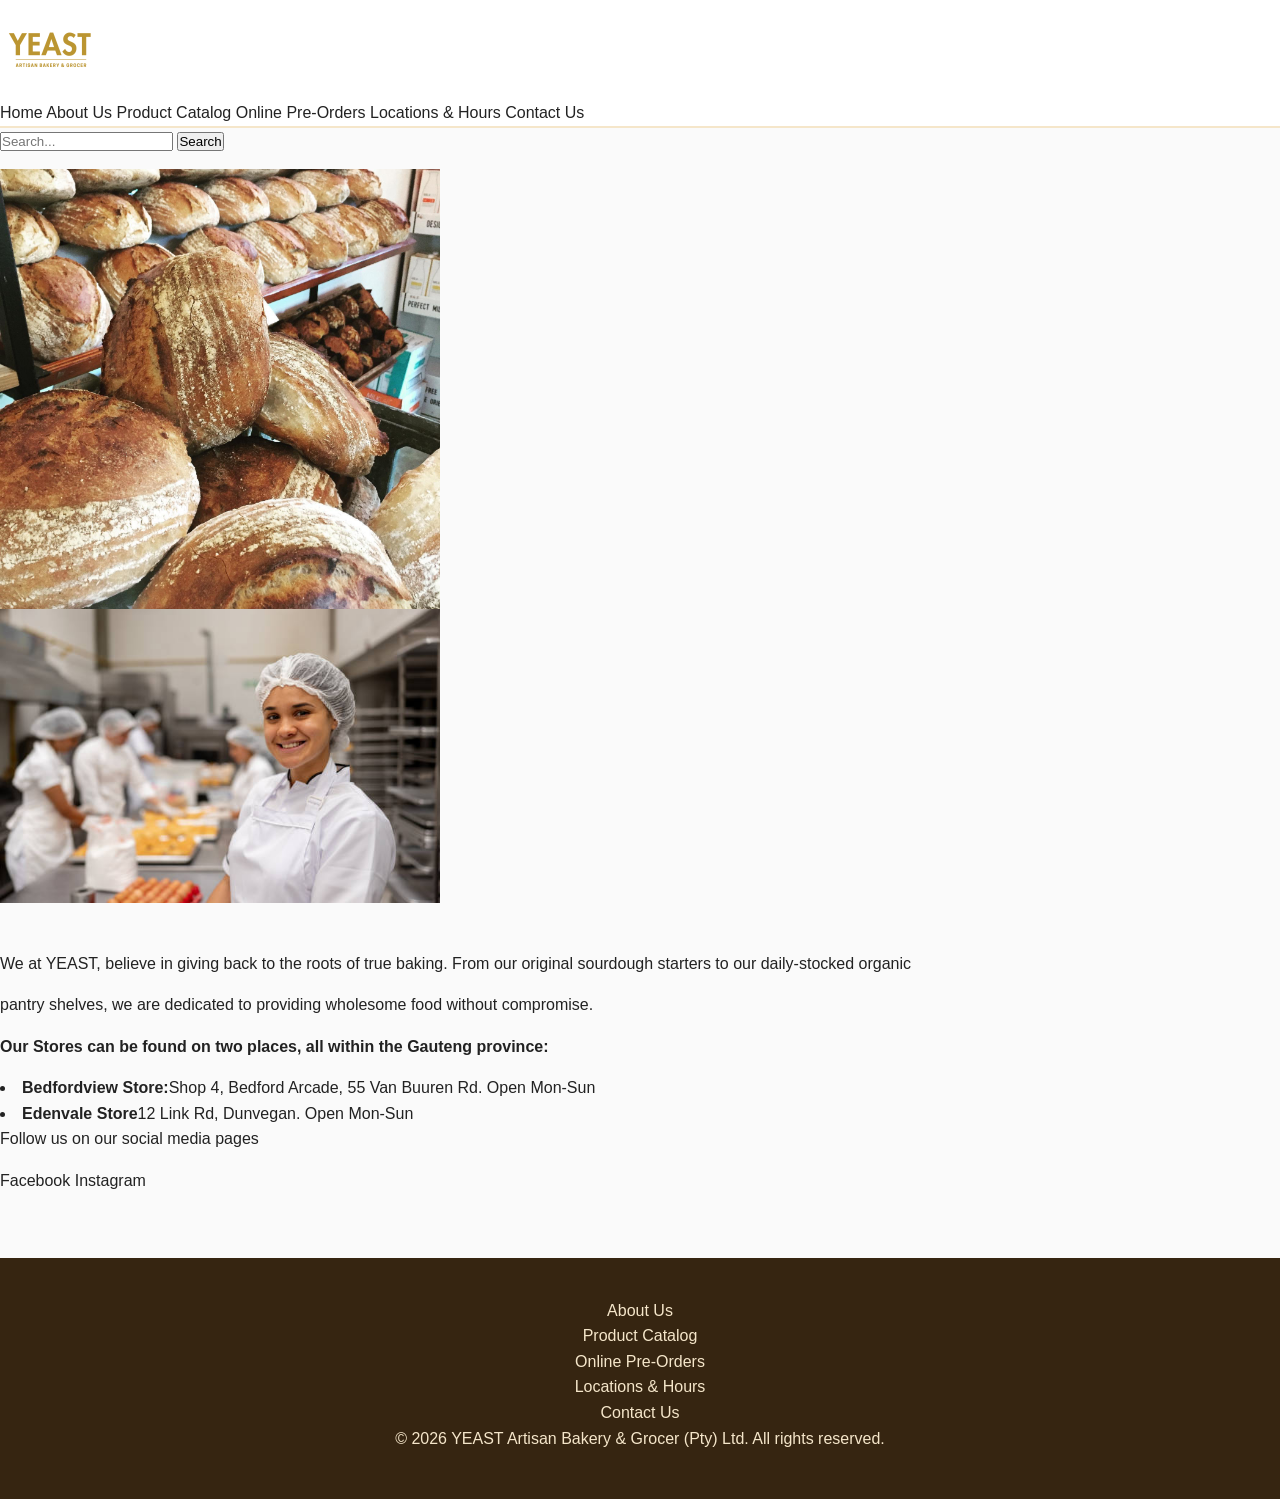
<file: index.html>
<!DOCTYPE html>
<html lang="en">
<head>
    <link rel="stylesheet" href="styles.css">
    <meta charset="UTF-8">
    <meta name="viewport" content="width=device-width, initial-scale=1.0">
    <title>Home</title>
</head>

<body>
    <header><img src="images/logobakery.png" alt="Yeast Artisan Bakery & Grocer Logo">
		<nav id="topLinks">
        <ul>
        <a href="index.html">Home</a>
        <a href="aboutus.html">About Us</a>
        <a href="productcatalog.html">Product Catalog</a>
        <a href="pre-orders.html">Online Pre-Orders</a>
        <a href="locationshours.html">Locations & Hours</a>
        <a href="contactus.html">Contact Us</a>
        </ul>
         </nav>
            </header>

        <form action="/search" method="get">
    <input type="search" name="query" placeholder="Search...">
    <button type="submit">Search</button>


       <p><div class="image-container">
            <img src="images/Sourdough Loaf.jpg" alt="" width="440" height="440">
            <img src="images/staff.jpg" alt="" width="440" height="440">
        </div></p>

        <main>
		<div id="homeInfo">
        <p>We at YEAST, believe in giving back to the roots of true baking. From our original sourdough starters to our daily-stocked organic</p> 
        <p>pantry shelves, we are dedicated to providing wholesome food without compromise.</p>

        <p><b>Our Stores can be found on two places, all within the Gauteng province:</b></p>
        <li><b>Bedfordview Store:</b>Shop 4, Bedford Arcade, 55 Van Buuren Rd. Open Mon-Sun</li>
        <li><b>Edenvale Store</b>12 Link Rd, Dunvegan. Open Mon-Sun</li>

        <p>Follow us on our social media pages</p>
        <div class="social links">
            <a href="https://www.facebook.com/yeast_bakery" target="_blank" rel="noopener noreferrer">Facebook
            <a href="https://www.instagram.com/yeast_bakery" target="_blank" rel="noopener noreferrer">Instagram</a>
        </div>
	  </main>

        <footer>
            <ul>
                <li><nav id="bottomLinks"></li>
                <li><a href="aboutus.html">About Us</a></li>
                <li><a href="productcatalog.html">Product Catalog</a></li>
                <li><a href="pre-orders.html">Online Pre-Orders</a></li>
                <li><a href="locationshours.html">Locations & Hours</a></li>
                <li><a href="contactus.html">Contact Us</a></li>
            </ul>
            </nav>

        <p>
           &copy; 2026 YEAST Artisan Bakery & Grocer (Pty) Ltd. All rights reserved.
        </p>
    </footer>

</div>
</body>
</html>
</file>
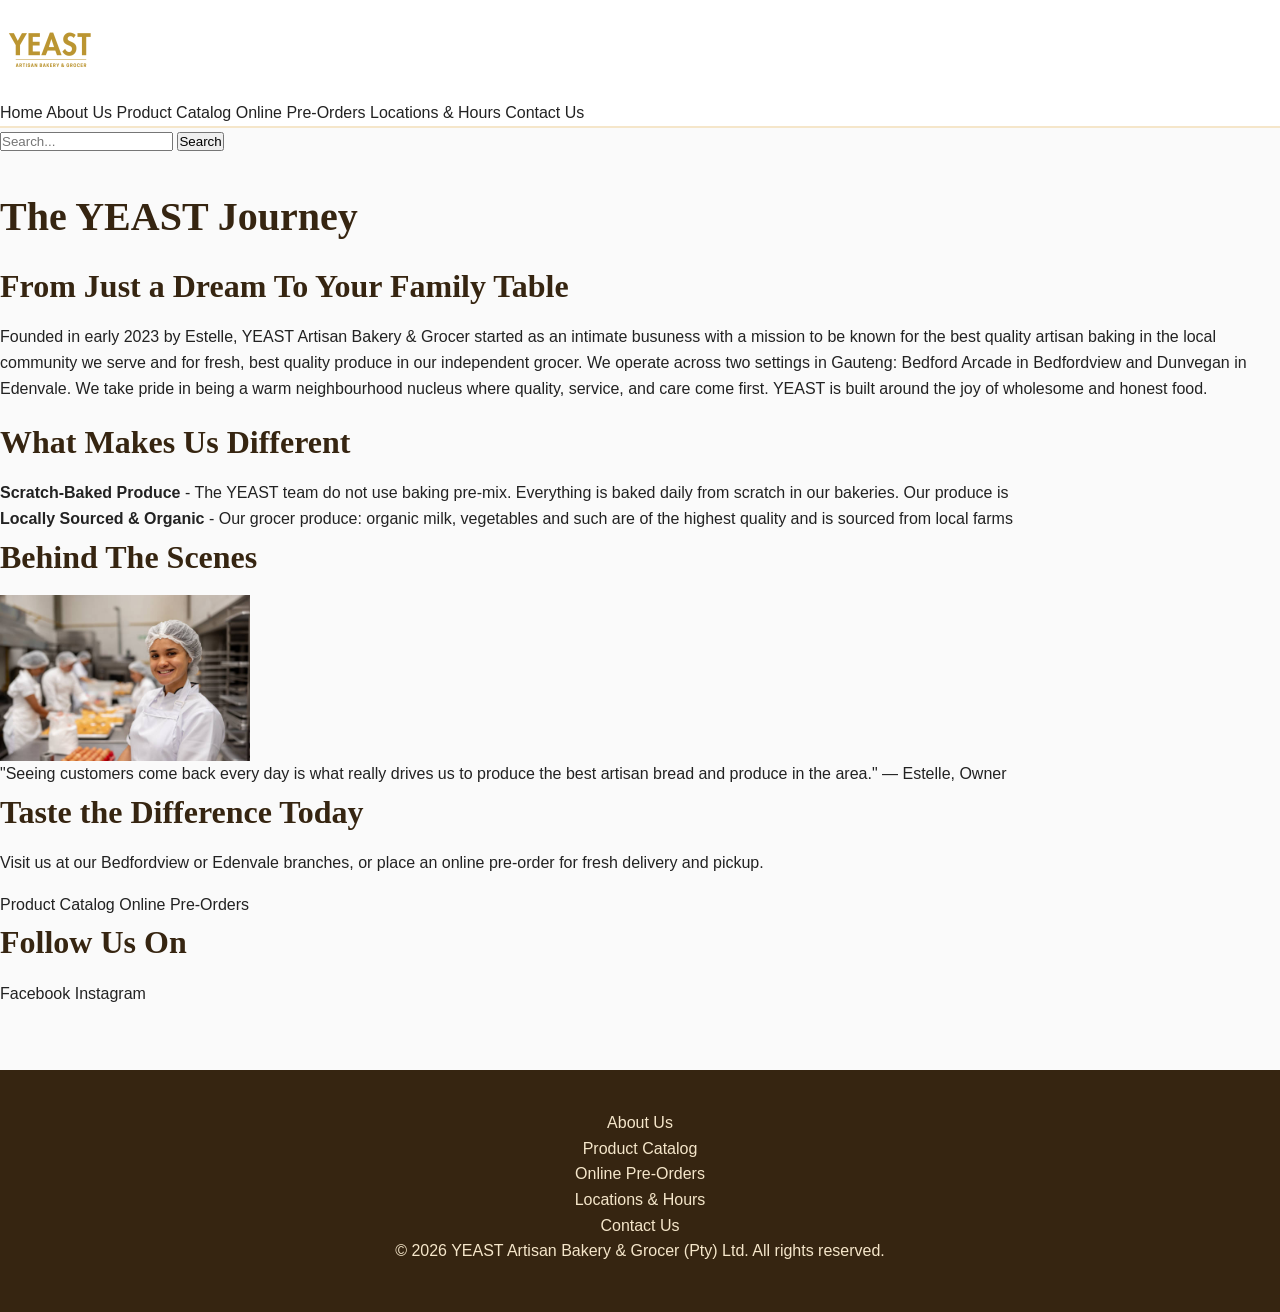
<file: aboutus.html>
<!DOCTYPE html>
<html lang="en">
<head>
    <link rel="stylesheet" href="styles.css">
    <meta charset="UTF-8">
    <meta name="viewport" content="width=device-width, initial-scale=1.0">
    <title>About Us</title>
</head>
<body>
    
    <div id="wrapper">

	  <header><img src="images/logobakery.png" alt="Yeast Artisan Bakery & Grocer Logo">
		<nav id="topLinks">
        <ul>
        <a href="index.html">Home</a>
        <a href="aboutus.html">About Us</a>
        <a href="productcatalog.html">Product Catalog</a>
        <a href="pre-orders.html">Online Pre-Orders</a>
        <a href="locationshours.html">Locations & Hours</a>
        <a href="contactus.html">Contact Us</a>
        </ul>
         </nav>
            </header>
        <form action="/search" method="get">
    <input type="search" name="query" placeholder="Search...">
    <button type="submit">Search</button>
</form>

        <main id="aboutus">
        <h1>The YEAST Journey</h1>
        <h2>From Just a Dream To Your Family Table</h2>
        <p>Founded in early 2023 by Estelle, YEAST Artisan Bakery & Grocer started as an intimate busuness with a mission to be known for the best quality artisan baking in the local community we serve and for fresh, best quality produce in our independent grocer. We operate across two settings in Gauteng: Bedford Arcade in Bedfordview and Dunvegan in Edenvale. We take pride in being a warm neighbourhood nucleus where quality, service, and care come first. YEAST is built around the joy of wholesome and honest food.</p>

        <h2>What Makes Us Different</h2>
        <ul>
            <li><b>Scratch-Baked Produce</b> - The YEAST team do not use baking pre-mix. Everything is baked daily from scratch in our bakeries. Our produce is </li>
            <li><b>Locally Sourced & Organic</b> - Our grocer produce: organic milk, vegetables and such are of the highest quality and is sourced from local farms</li>
        </ul>

        <h2>Behind The Scenes</h2>
        <img src="images\staff.jpg" alt="Staff" width="250" height="250">"Seeing customers come back every day is what really drives us to produce the best artisan bread and produce in the area." — Estelle, Owner

        <h2>Taste the Difference Today</h2>
        <p>Visit us at our Bedfordview or Edenvale branches, or place an online pre-order for fresh delivery and pickup.</p>
         <a href="productcatalog.html">Product Catalog</a>
        <a href="pre-orders.html">Online Pre-Orders</a>

        <h2>Follow Us On</h2>
        <div class="social links">
            <a href="https://www.facebook.com/yeast_bakery" target="_blank" rel="noopener noreferrer">Facebook
            <a href="https://www.instagram.com/yeast_bakery" target="_blank" rel="noopener noreferrer">Instagram</a>
        </div>
        </main>
      
        <footer>
            <ul>
                <li><nav id="bottomLinks"></li>
                <li><a href="aboutus.html">About Us</a></li>
                <li><a href="productcatalog.html">Product Catalog</a></li>
                <li><a href="pre-orders.html">Online Pre-Orders</a></li>
                <li><a href="locationshours.html">Locations & Hours</a></li>
                <li><a href="contactus.html">Contact Us</a></li>
            </ul>
            </nav>

        <p>
           &copy; 2026 YEAST Artisan Bakery & Grocer (Pty) Ltd. All rights reserved.
        </p>
    </footer>

</div>
</body>
</html>
</file>
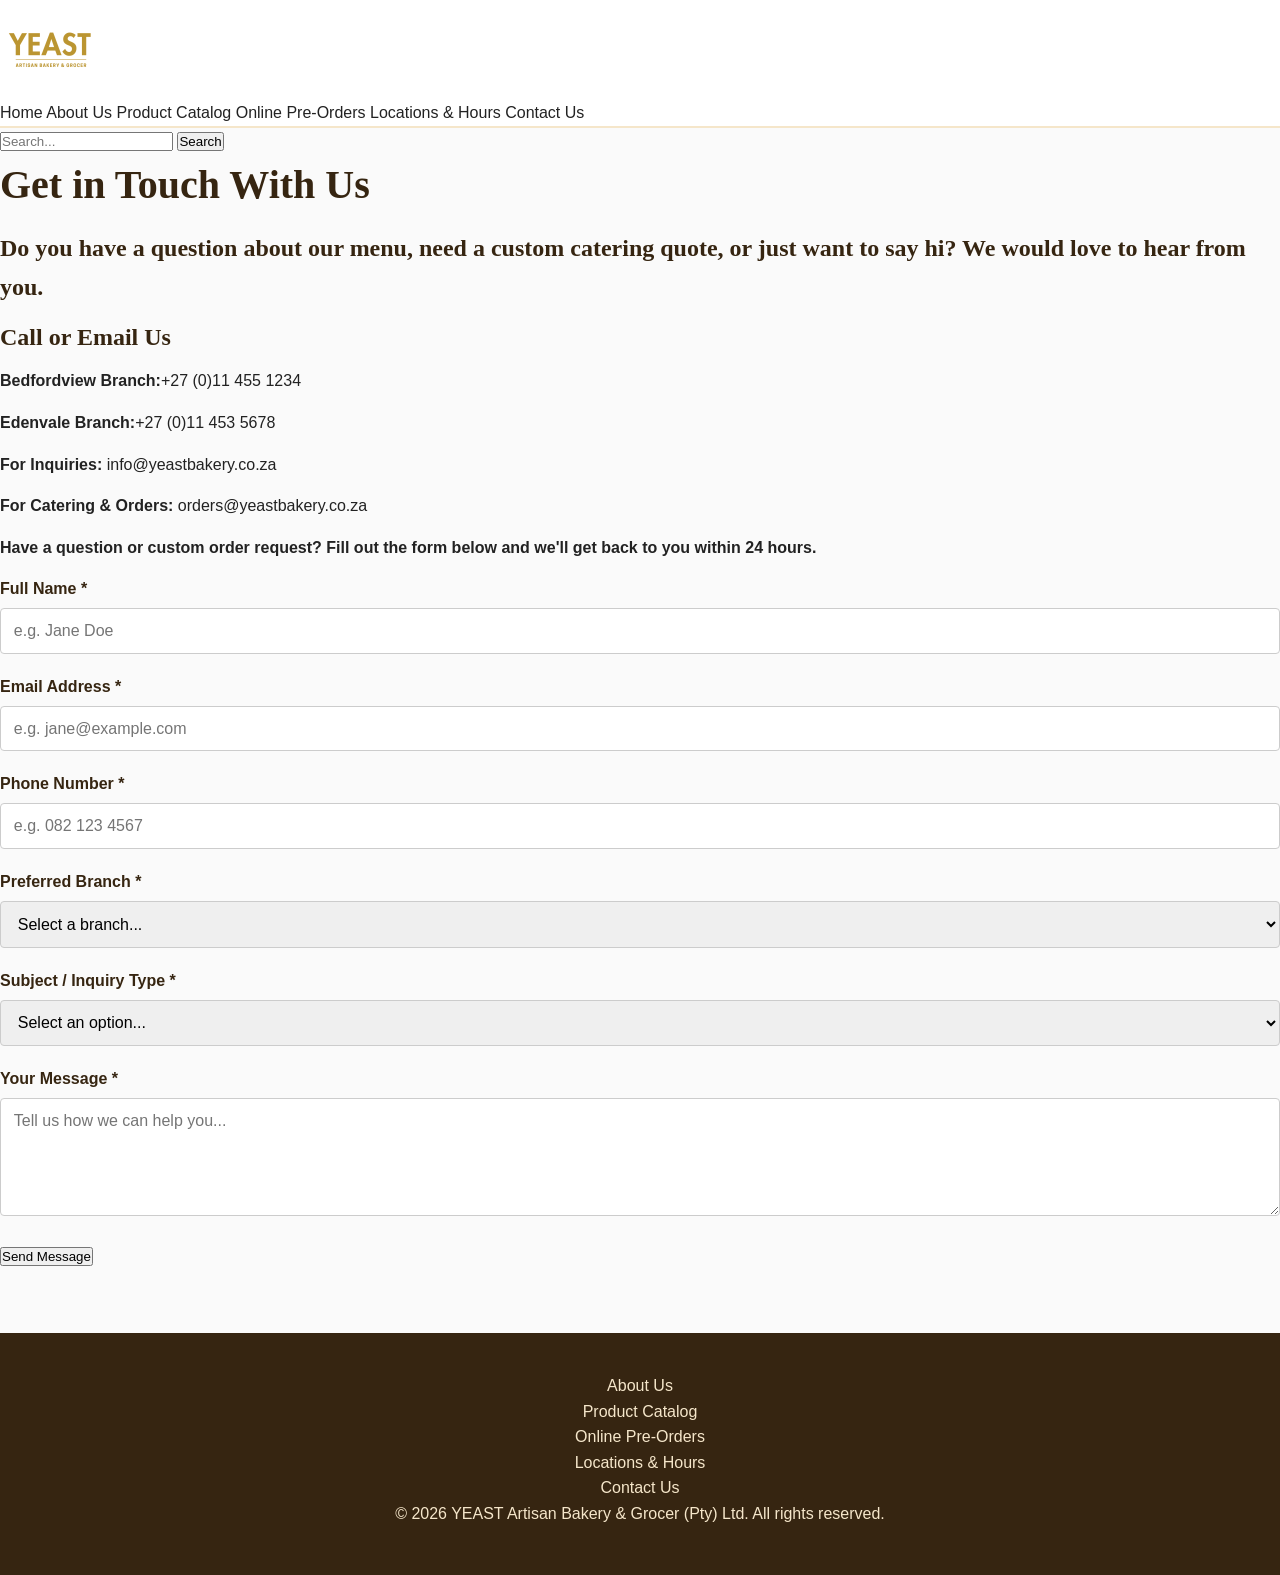
<file: contactus.html>
<!DOCTYPE html>
<html lang="en">
<head>
    <link rel="stylesheet" href="styles.css">
    <meta charset="UTF-8">
    <meta name="viewport" content="width=device-width, initial-scale=1.0">
    <title>Contact Us</title>
</head>
<body>
    
    <div id="wrapper">

	  <header><img src="images/logobakery.png" alt="Yeast Artisan Bakery & Grocer Logo">
		<nav id="topLinks">
        <ul>
        <a href="index.html">Home</a>
        <a href="aboutus.html">About Us</a>
        <a href="productcatalog.html">Product Catalog</a>
        <a href="pre-orders.html">Online Pre-Orders</a>
        <a href="locationshours.html">Locations & Hours</a>
        <a href="contactus.html">Contact Us</a>
        </ul>
         </nav>
            </header>
        <form action="/search" method="get">
    <input type="search" name="query" placeholder="Search...">
    <button type="submit">Search</button>

        <h1>Get in Touch With Us</h1>
        <h3>Do you have a question about our menu, need a custom catering quote, or just want to say hi? We would love to hear from you.</h3>
        <h3>Call or Email Us</h3>
        <p><b>Bedfordview Branch:</b>+27 (0)11 455 1234</p>
        <p><b>Edenvale Branch:</b>+27 (0)11 453 5678</p>
        <p><b>For Inquiries:</b> info@yeastbakery.co.za</p>
        <p><b>For Catering & Orders:</b> orders@yeastbakery.co.za</p>

    <section class="contact-section">
        <p><b>Have a question or custom order request? Fill out the form below and we'll get back to you within 24 hours.</b></p>

        <form action="#" method="POST" class="contact-form">
            
            <div class="form-group">
                <label for="fullName">Full Name *</label>
                <input type="text" id="fullName" name="fullName" placeholder="e.g. Jane Doe" required>
            </div>

            <div class="form-group">
                <label for="email">Email Address *</label>
                <input type="email" id="email" name="email" placeholder="e.g. jane@example.com" required>
            </div>

            <div class="form-group">
                <label for="phone">Phone Number *</label>
                <input type="tel" id="phone" name="phone" placeholder="e.g. 082 123 4567" required>
            </div>

            <div class="form-group">
                <label for="branch">Preferred Branch *</label>
                <select id="branch" name="branch" required>
                    <option value="" disabled selected>Select a branch...</option>
                    <option value="bedfordview">Bedfordview (Bedford Arcade)</option>
                    <option value="edenvale">Edenvale (Dunvegan)</option>
                    <option value="general">General / Unspecified</option>
                </select>
            </div>

            <div class="form-group">
                <label for="inquiryType">Subject / Inquiry Type *</label>
                <select id="inquiryType" name="inquiryType" required>
                    <option value="" disabled selected>Select an option...</option>
                    <option value="general">General Question</option>
                    <option value="wholesale">Wholesale Inquiry</option>
                    <option value="catering">Event Catering & Platters</option>
                    <option value="feedback">Feedback</option>
                </select>
            </div>

            <div class="form-group">
                <label for="message">Your Message *</label>
                <textarea id="message" name="message" rows="5" placeholder="Tell us how we can help you..." required></textarea>
            </div>

            <div class="form-group">
                <button type="submit" class="btn-submit">Send Message</button>
            </div>

        </form>
    </section>

    <footer>
            <ul>
                <li><nav id="bottomLinks"></li>
                <li><a href="aboutus.html">About Us</a></li>
                <li><a href="productcatalog.html">Product Catalog</a></li>
                <li><a href="pre-orders.html">Online Pre-Orders</a></li>
                <li><a href="locationshours.html">Locations & Hours</a></li>
                <li><a href="contactus.html">Contact Us</a></li>
            </ul>
            </nav>

        <p>
           &copy; 2026 YEAST Artisan Bakery & Grocer (Pty) Ltd. All rights reserved.
        </p>
    </footer>

</div>
</body>
</html>
</file>
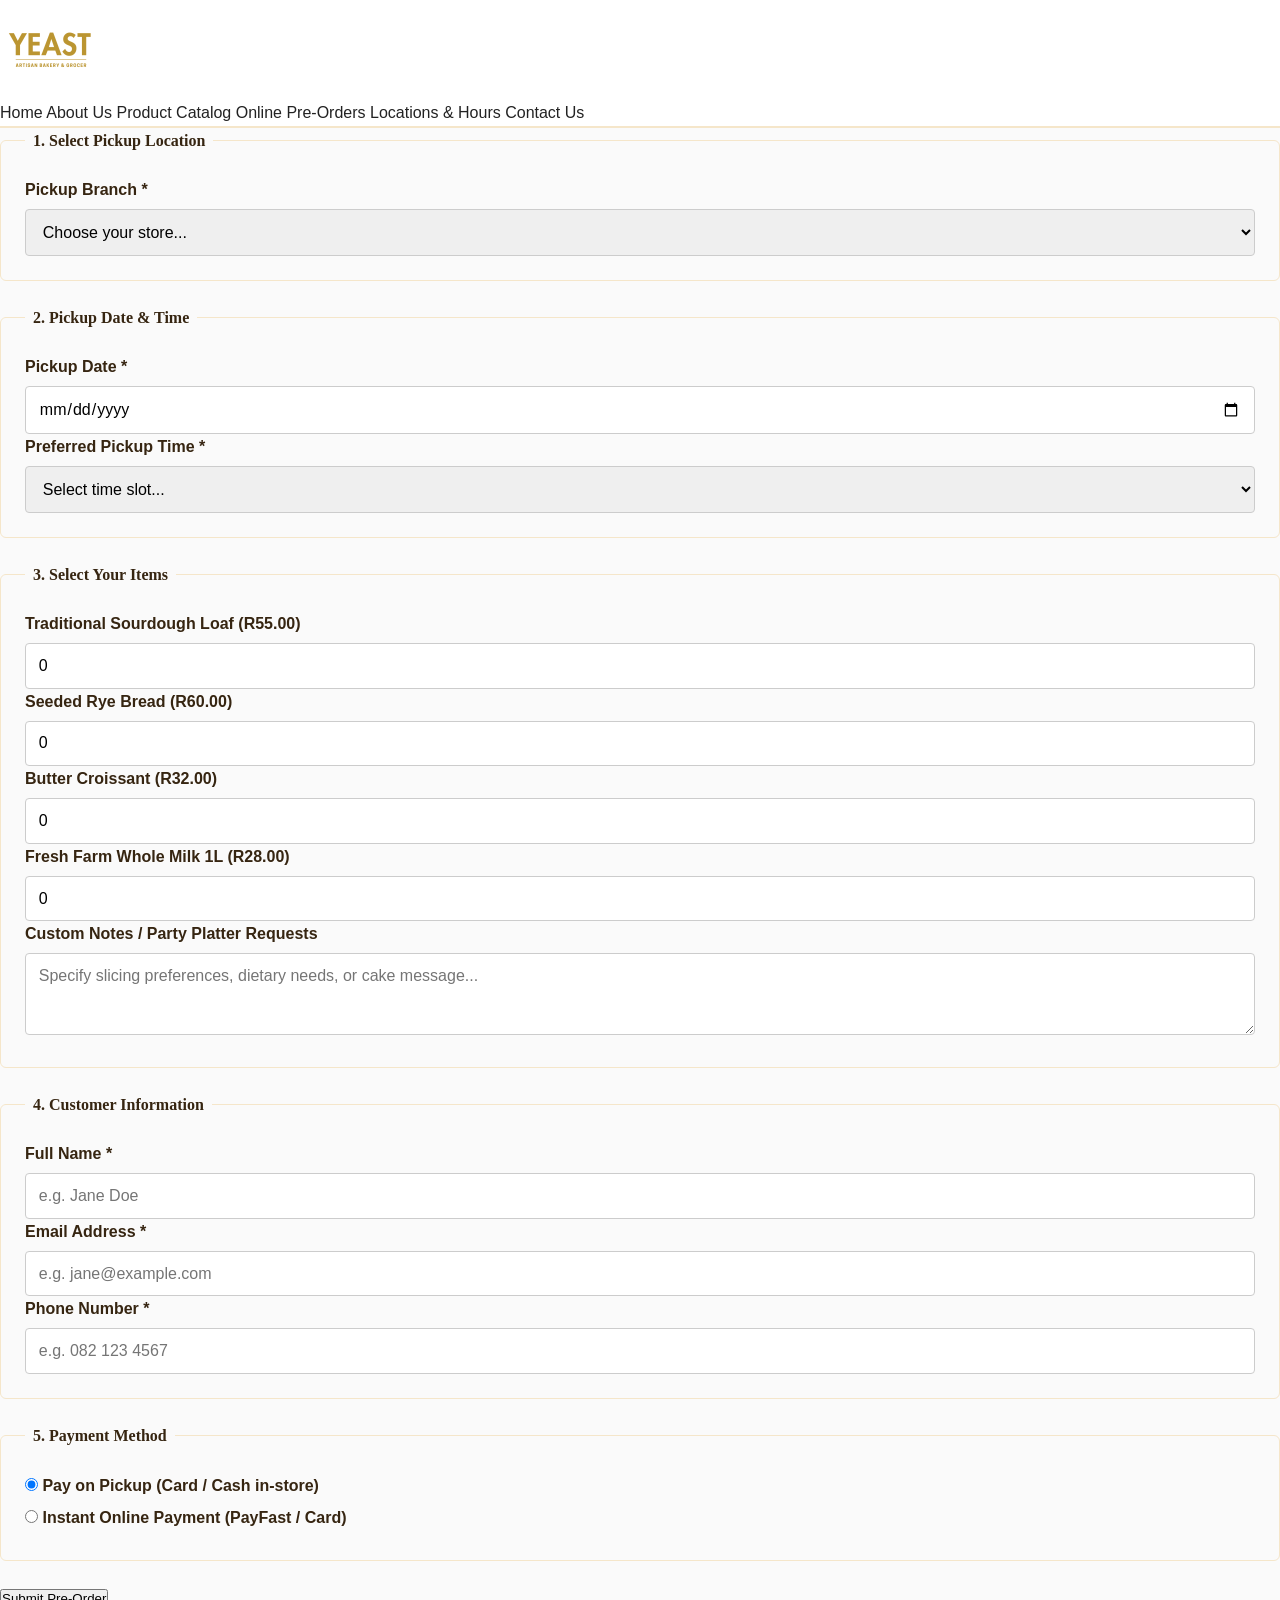
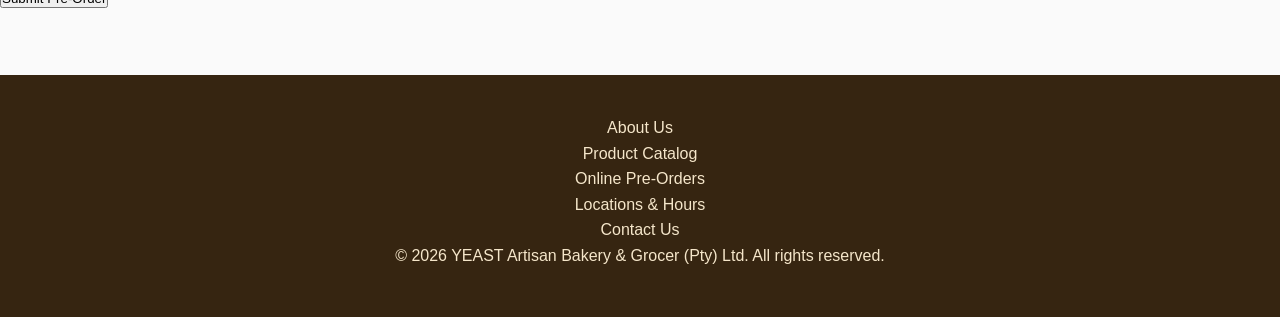
<file: pre-orders.html>
<!DOCTYPE html>
<html lang="en">
<head>
    <link rel="stylesheet" href="styles.css">
    <meta charset="UTF-8">
    <meta name="viewport" content="width=device-width, initial-scale=1.0">
    <title>Online Pre-orders</title>
</head>
<body>
    <div id="wrapper">

	  <header><img src="images/logobakery.png" alt="Yeast Artisan Bakery & Grocer Logo">
		<nav id="topLinks">
        <ul>
        <a href="index.html">Home</a>
        <a href="aboutus.html">About Us</a>
        <a href="productcatalog.html">Product Catalog</a>
        <a href="pre-orders.html">Online Pre-Orders</a>
        <a href="locationshours.html">Locations & Hours</a>
        <a href="contactus.html">Contact Us</a>
        </ul>
         </nav>
            </header>

<form action="#" method="POST" class="preorder-form">

    <fieldset>
        <legend>1. Select Pickup Location</legend>
        <label for="pickupBranch">Pickup Branch *</label>
        <select id="pickupBranch" name="pickupBranch" required>
            <option value="" disabled selected>Choose your store...</option>
            <option value="bedfordview">Bedfordview (Bedford Arcade)</option>
            <option value="edenvale">Edenvale (Dunvegan)</option>
        </select>
    </fieldset>

    <fieldset>
        <legend>2. Pickup Date & Time</legend>
        <label for="pickupDate">Pickup Date *</label>
        <input type="date" id="pickupDate" name="pickupDate" required>

        <label for="pickupTime">Preferred Pickup Time *</label>
        <select id="pickupTime" name="pickupTime" required>
            <option value="" disabled selected>Select time slot...</option>
            <option value="morning_early">07:30 AM - 10:00 AM</option>
            <option value="morning_late">10:00 AM - 12:30 PM</option>
            <option value="afternoon">12:30 PM - 03:00 PM</option>
        </select>
    </fieldset>

    <fieldset>
        <legend>3. Select Your Items</legend>
        
        <div class="item-selection">
            <label for="item1">Traditional Sourdough Loaf (R55.00)</label>
            <input type="number" id="item1" name="sourdough_qty" min="0" value="0">
        </div>

        <div class="item-selection">
            <label for="item2">Seeded Rye Bread (R60.00)</label>
            <input type="number" id="item2" name="rye_qty" min="0" value="0">
        </div>

        <div class="item-selection">
            <label for="item3">Butter Croissant (R32.00)</label>
            <input type="number" id="item3" name="croissant_qty" min="0" value="0">
        </div>

        <div class="item-selection">
            <label for="item4">Fresh Farm Whole Milk 1L (R28.00)</label>
            <input type="number" id="item4" name="milk_qty" min="0" value="0">
        </div>

        <label for="customRequests">Custom Notes / Party Platter Requests</label>
        <textarea id="customRequests" name="customRequests" rows="3" placeholder="Specify slicing preferences, dietary needs, or cake message..."></textarea>
    </fieldset>

    <fieldset>
        <legend>4. Customer Information</legend>
        <label for="custName">Full Name *</label>
        <input type="text" id="custName" name="custName" placeholder="e.g. Jane Doe" required>

        <label for="custEmail">Email Address *</label>
        <input type="email" id="custEmail" name="custEmail" placeholder="e.g. jane@example.com" required>

        <label for="custPhone">Phone Number *</label>
        <input type="tel" id="custPhone" name="custPhone" placeholder="e.g. 082 123 4567" required>
    </fieldset>

    <fieldset>
        <legend>5. Payment Method</legend>
        <label>
            <input type="radio" name="paymentMethod" value="instore" checked> Pay on Pickup (Card / Cash in-store)
        </label>
        <label>
            <input type="radio" name="paymentMethod" value="online"> Instant Online Payment (PayFast / Card)
        </label>
    </fieldset>

    <button type="submit" class="btn-order">Submit Pre-Order</button>

    <footer>
            <ul>
                <li><nav id="bottomLinks"></li>
                <li><a href="aboutus.html">About Us</a></li>
                <li><a href="productcatalog.html">Product Catalog</a></li>
                <li><a href="pre-orders.html">Online Pre-Orders</a></li>
                <li><a href="locationshours.html">Locations & Hours</a></li>
                <li><a href="contactus.html">Contact Us</a></li>
            </ul>
            </nav>

        <p>
           &copy; 2026 YEAST Artisan Bakery & Grocer (Pty) Ltd. All rights reserved.
        </p>
    </footer>

</div>
</form>
</body>
</html>
</file>
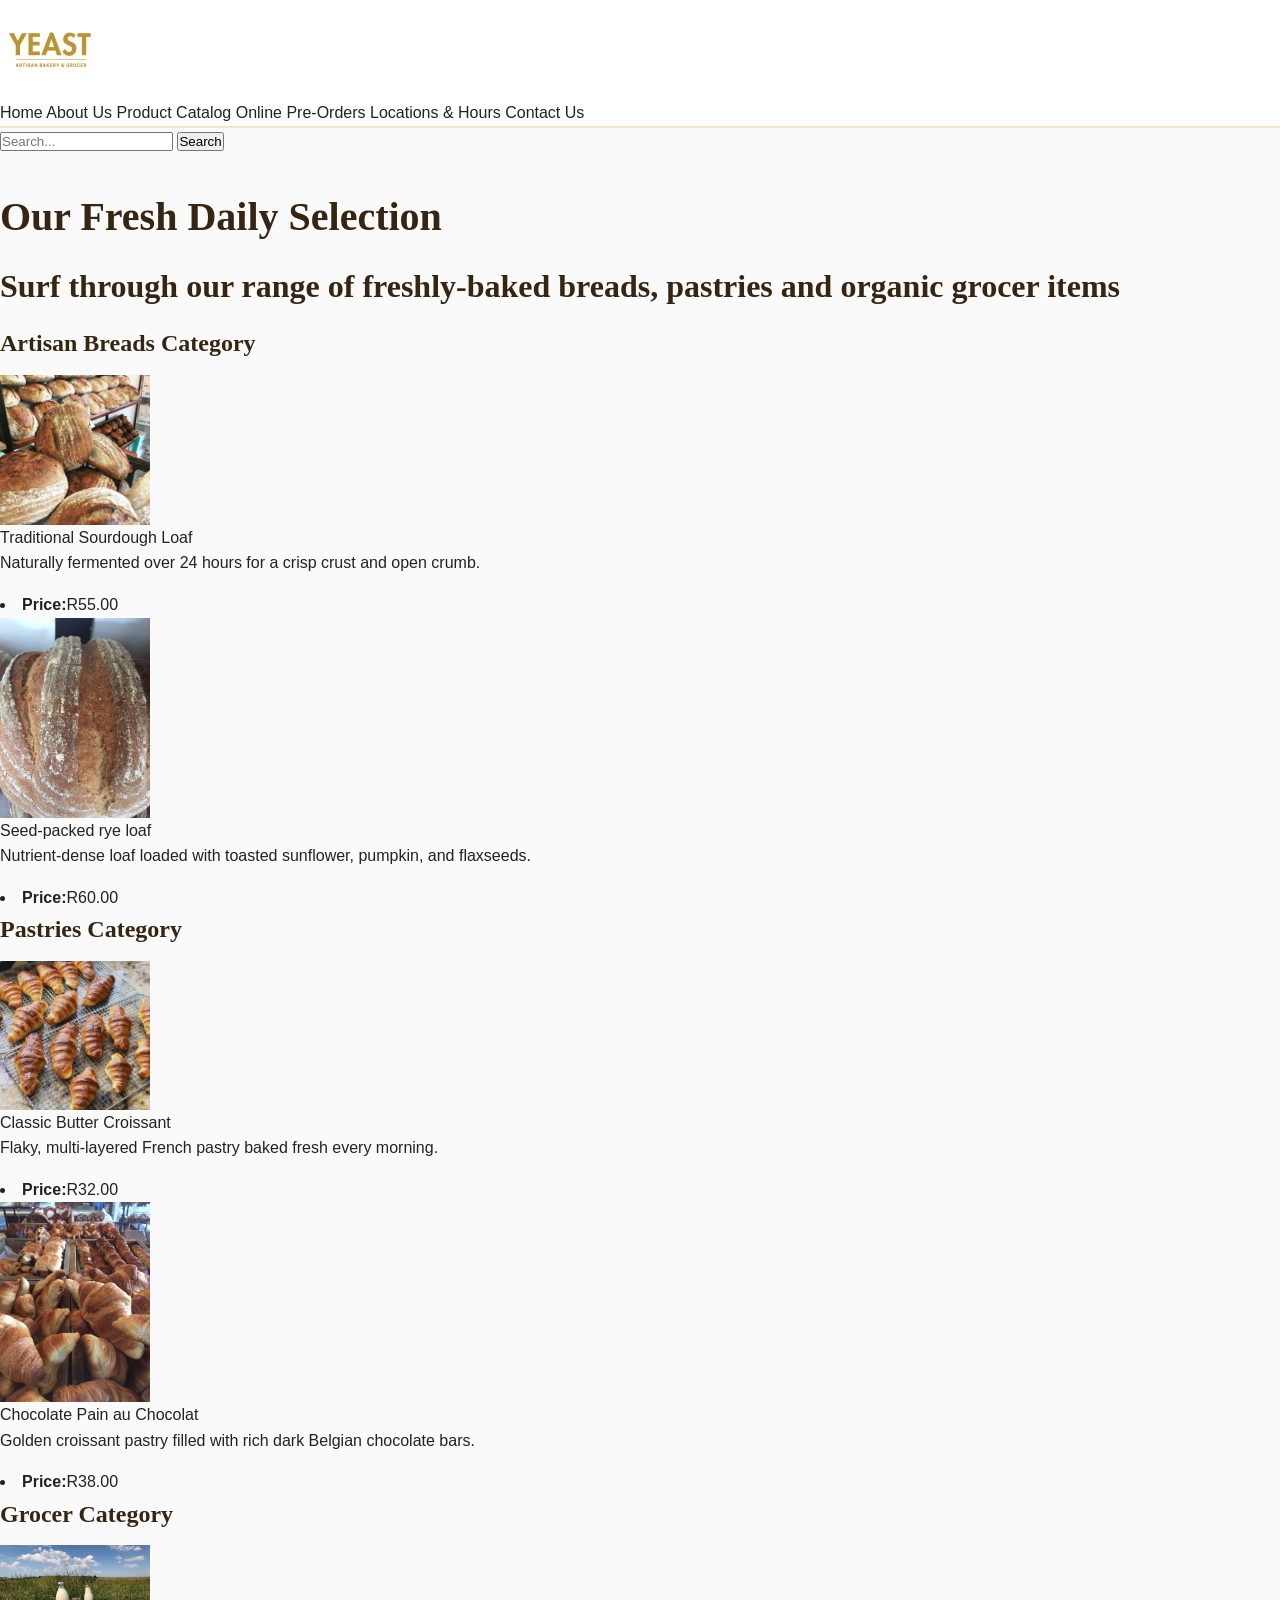
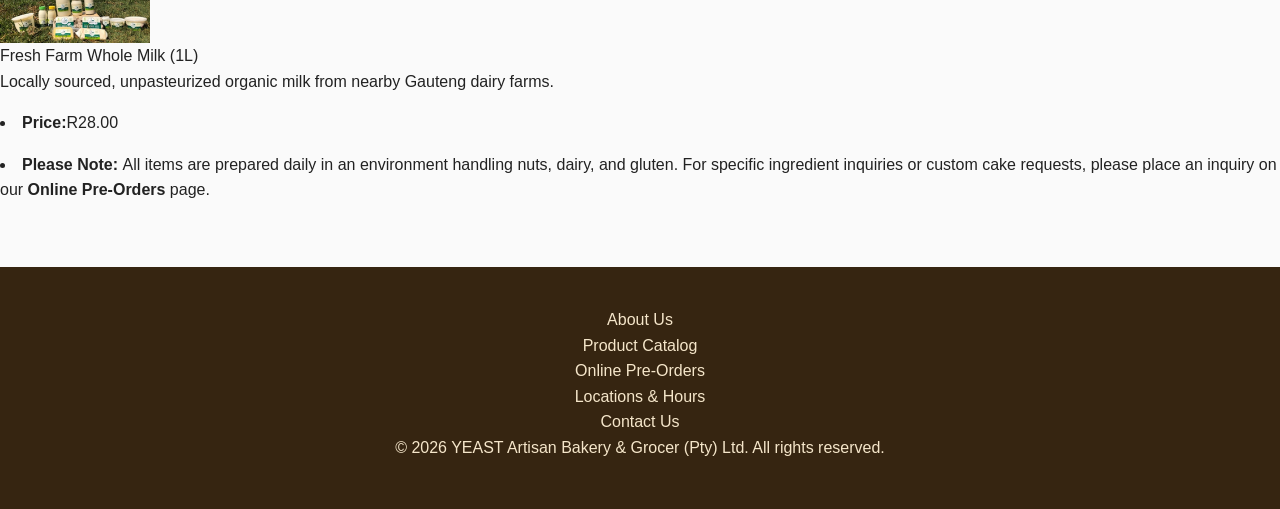
<file: productcatalog.html>
<!DOCTYPE html>
<html lang="en">
<head>
    <link rel="stylesheet" href="styles.css">
    <meta charset="UTF-8">
    <meta name="viewport" content="width=device-width, initial-scale=1.0">
    <title>Product Catalog</title>
    
</head>
<body>
    
    <div id="wrapper">

	  <header><img src="images/logobakery.png" alt="Yeast Artisan Bakery & Grocer Logo">
		<nav id="topLinks">
        <ul>
        <a href="index.html">Home</a>
        <a href="aboutus.html">About Us</a>
        <a href="productcatalog.html">Product Catalog</a>
        <a href="pre-orders.html">Online Pre-Orders</a>
        <a href="locationshours.html">Locations & Hours</a>
        <a href="contactus.html">Contact Us</a>
        </ul>
         </nav>
            </header>
        <form action="/search" method="get">
    <input type="search" name="query" placeholder="Search...">
    <button type="submit">Search</button>
</form>
        <main id="productcatalog">
        <h1>Our Fresh Daily Selection</h1>
        <h2>Surf through our range of freshly-baked breads, pastries and organic grocer items</h2>
        
        <h3>Artisan Breads Category</h3>
        <img src="images\Sourdough Loaf.jpg" alt="Traditional Sourdough Loaf" width="150" height="150">Traditional Sourdough Loaf
        <p>Naturally fermented over 24 hours for a crisp crust and open crumb.</p>
        <li><b>Price:</b>R55.00</li>
        
        <img src="images\Seed-packedryeloaf.jpg" alt="Seed-packed rye loaf" width="150" height="150">Seed-packed rye loaf
        <p>Nutrient-dense loaf loaded with toasted sunflower, pumpkin, and flaxseeds.</p>
        <li><b>Price:</b>R60.00</li>

        <h3>Pastries Category</h3>
        <img src="images\croissant.jpg" alt="Classic Butter Croissant" width="150" height="150">Classic Butter Croissant
        <p>Flaky, multi-layered French pastry baked fresh every morning.</p>
        <li><b>Price:</b>R32.00</li>

        <img src="images\choccroissant.jpg" alt="Staff" width="150" height="150">Chocolate Pain au Chocolat
        <p>Golden croissant pastry filled with rich dark Belgian chocolate bars.</p>
        <li><b>Price:</b>R38.00</li>

        <h3>Grocer Category</h3>
        <img src="images\FarmMilk.jpg" alt="Fresh Farm Whole Milk (1L)" width="150" height="150">Fresh Farm Whole Milk (1L)
        <p>Locally sourced, unpasteurized organic milk from nearby Gauteng dairy farms.</p>
        <li><b>Price:</b>R28.00</li>

        <p><li><b>Please Note: </b>All items are prepared daily in an environment handling nuts, dairy, and gluten. For specific ingredient inquiries or custom cake requests, please place an inquiry on our <b><a href="pre-orders.html">Online Pre-Orders</a></b> page.</li></p>
</main>

        <footer>
            <ul>
                <li><nav id="bottomLinks"></li>
                <li><a href="aboutus.html">About Us</a></li>
                <li><a href="productcatalog.html">Product Catalog</a></li>
                <li><a href="pre-orders.html">Online Pre-Orders</a></li>
                <li><a href="locationshours.html">Locations & Hours</a></li>
                <li><a href="contactus.html">Contact Us</a></li>
            </ul>
            </nav>

        <p>
           &copy; 2026 YEAST Artisan Bakery & Grocer (Pty) Ltd. All rights reserved.
        </p>
    </footer>

</div>
</body>
</html>
</file>
<file: styles.css>
* {
    margin: 0;
    padding: 0;
    box-sizing: border-box;
}

:root {
    --primary-wheat: #F5E6CA;
    --primary-espresso: #362511;
    --accent-olive: #556B2F;
    --text-dark: #222222;
    --text-muted: #666666;
    --bg-light: #FAFAFA;
    --bg-white: #FFFFFF;
    --font-heading: 'Playfair Display', Georgia, serif;
    --font-body: 'Roboto', Arial, sans-serif;
    --transition: all 0.3s ease;
}

html {
    font-size: 100%; /* 1rem = 16px */
    scroll-behavior: smooth;
}

body {
    font-family: var(--font-body);
    color: var(--text-dark);
    background-color: var(--bg-light);
    line-height: 1.6;
}

h1, h2, h3, h4 {
    font-family: var(--font-heading);
    color: var(--primary-espresso);
    margin-bottom: 0.75rem;
}

h1 { font-size: 2.5rem; }
h2 { font-size: 2rem; }
h3 { font-size: 1.5rem; }

p {
    margin-bottom: 1rem;
    color: var(--text-dark);
}

a {
    text-decoration: none;
    color: inherit;
    transition: var(--transition);
}

ul {
    list-style: none;
}

img {
    max-width: 100%;
    height: auto;
    display: block;
}

.container {
    width: 90%;
    max-width: 1200px;
    margin: 0 auto;
    padding: 2rem 0;
}

header {
    background-color: var(--bg-white);
    border-bottom: 2px solid var(--primary-wheat);
    position: sticky;
    top: 0;
    z-index: 1000;
}

.nav-container {
    display: flex;
    justify-content: space-between;
    align-items: center;
    padding: 1rem 5%;
}

.logo img, .logo-text {
    font-family: var(--font-heading);
    font-size: 1.8rem;
    font-weight: bold;
    color: var(--primary-espresso);
}

.nav-links {
    display: flex;
    gap: 1.5rem;
}

.nav-links a {
    font-weight: 500;
    color: var(--primary-espresso);
    padding: 0.5rem 0;
    position: relative;
}

.nav-links a:hover,
.nav-links a:focus {
    color: var(--accent-olive);
}

.nav-links a::after {
    content: '';
    position: absolute;
    width: 0%;
    height: 2px;
    bottom: 0;
    left: 0;
    background-color: var(--accent-olive);
    transition: var(--transition);
}

.nav-links a:hover::after {
    width: 100%;
}

.hero {
    background-color: var(--primary-wheat);
    color: var(--primary-espresso);
    text-align: center;
    padding: 4rem 1rem;
}

.hero h1 {
    font-size: 3rem;
    margin-bottom: 1rem;
}

.hero p {
    font-size: 1.25rem;
    max-width: 700px;
    margin: 0 auto 2rem auto;
}

.btn {
    display: inline-block;
    padding: 0.8rem 1.8rem;
    border-radius: 4px;
    font-weight: bold;
    cursor: pointer;
    border: none;
    transition: var(--transition);
}

.btn-primary {
    background-color: var(--primary-espresso);
    color: var(--bg-white);
}

.btn-primary:hover,
.btn-primary:focus {
    background-color: var(--accent-olive);
    transform: translateY(-2px);
}

.btn-secondary {
    background-color: transparent;
    border: 2px solid var(--primary-espresso);
    color: var(--primary-espresso);
    margin-left: 0.5rem;
}

.btn-secondary:hover {
    background-color: var(--primary-espresso);
    color: var(--bg-white);
}

.product-grid,
.feature-grid {
    display: grid;
    grid-template-columns: repeat(3, 1fr);
    gap: 2rem;
    margin-top: 2rem;
}

.card {
    background-color: var(--bg-white);
    border: 1px solid #E0E0E0;
    border-radius: 8px;
    padding: 1.5rem;
    box-shadow: 0 4px 6px rgba(0, 0, 0, 0.05);
    transition: var(--transition);
}

.card:hover {
    box-shadow: 0 8px 15px rgba(0, 0, 0, 0.1);
    transform: translateY(-4px);
}

.card h3 {
    margin-top: 0.5rem;
}

.badge {
    display: inline-block;
    background-color: var(--primary-wheat);
    color: var(--primary-espresso);
    font-size: 0.8rem;
    padding: 0.2rem 0.6rem;
    border-radius: 12px;
    font-weight: bold;
    margin-bottom: 0.5rem;
}

.locations-grid {
    display: grid;
    grid-template-columns: repeat(2, 1fr);
    gap: 2rem;
    margin-top: 2rem;
}

.form-section {
    background-color: var(--bg-white);
    max-width: 800px;
    margin: 2rem auto;
    padding: 2.5rem;
    border-radius: 8px;
    box-shadow: 0 4px 10px rgba(0, 0, 0, 0.08);
}

fieldset {
    border: 1px solid var(--primary-wheat);
    padding: 1.5rem;
    margin-bottom: 1.5rem;
    border-radius: 6px;
}

legend {
    font-family: var(--font-heading);
    font-weight: bold;
    color: var(--primary-espresso);
    padding: 0 0.5rem;
}

.form-group {
    margin-bottom: 1.25rem;
}

label {
    display: block;
    font-weight: bold;
    margin-bottom: 0.4rem;
    color: var(--primary-espresso);
}

input[type="text"],
input[type="email"],
input[type="tel"],
input[type="date"],
input[type="number"],
select,
textarea {
    width: 100%;
    padding: 0.8rem;
    border: 1px solid #CCCCCC;
    border-radius: 4px;
    font-family: var(--font-body);
    font-size: 1rem;
    transition: var(--transition);
}

input:focus,
select:focus,
textarea:focus {
    outline: none;
    border-color: var(--accent-olive);
    box-shadow: 0 0 5px rgba(85, 107, 47, 0.3);
}

footer {
    background-color: var(--primary-espresso);
    color: var(--primary-wheat);
    text-align: center;
    padding: 2.5rem 1rem;
    margin-top: 4rem;
}

footer p {
    color: var(--primary-wheat);
    margin-bottom: 0.5rem;
}

.footer-links a {
    color: var(--bg-white);
    margin: 0 0.5rem;
}

.footer-links a:hover {
    color: var(--primary-wheat);
}

main, 
.hero {
    padding-top: 2rem;
}

@media (max-width: 768px) {
    header {
        position: relative;
    }
}
</file>
